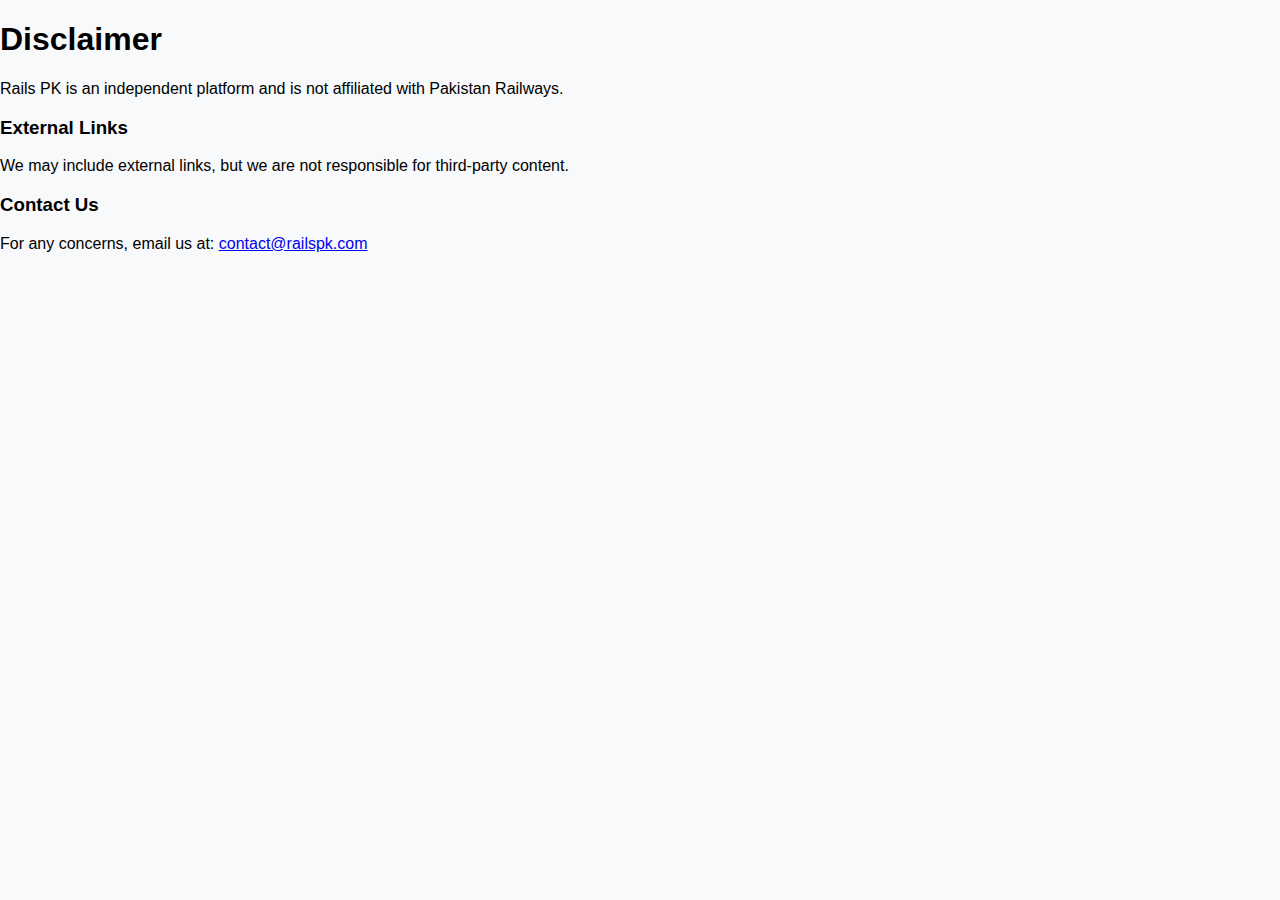
<file: disclaimer.html>
<!DOCTYPE html>
<html lang="en">
<head>
    <meta charset="UTF-8">
    <meta name="viewport" content="width=device-width, initial-scale=1.0">
    <title>Disclaimer - Rails PK</title>
    <link rel="stylesheet" href="styles.css">
</head>
<body>
    <div class="container py-5">
        <h1>Disclaimer</h1>
        <p>Rails PK is an independent platform and is not affiliated with Pakistan Railways.</p>
        <h3>External Links</h3>
        <p>We may include external links, but we are not responsible for third-party content.</p>
        <h3>Contact Us</h3>
        <p>For any concerns, email us at: <a href="mailto:contact@railspk.com">contact@railspk.com</a></p>
    </div>
</body>
</html>
</file>
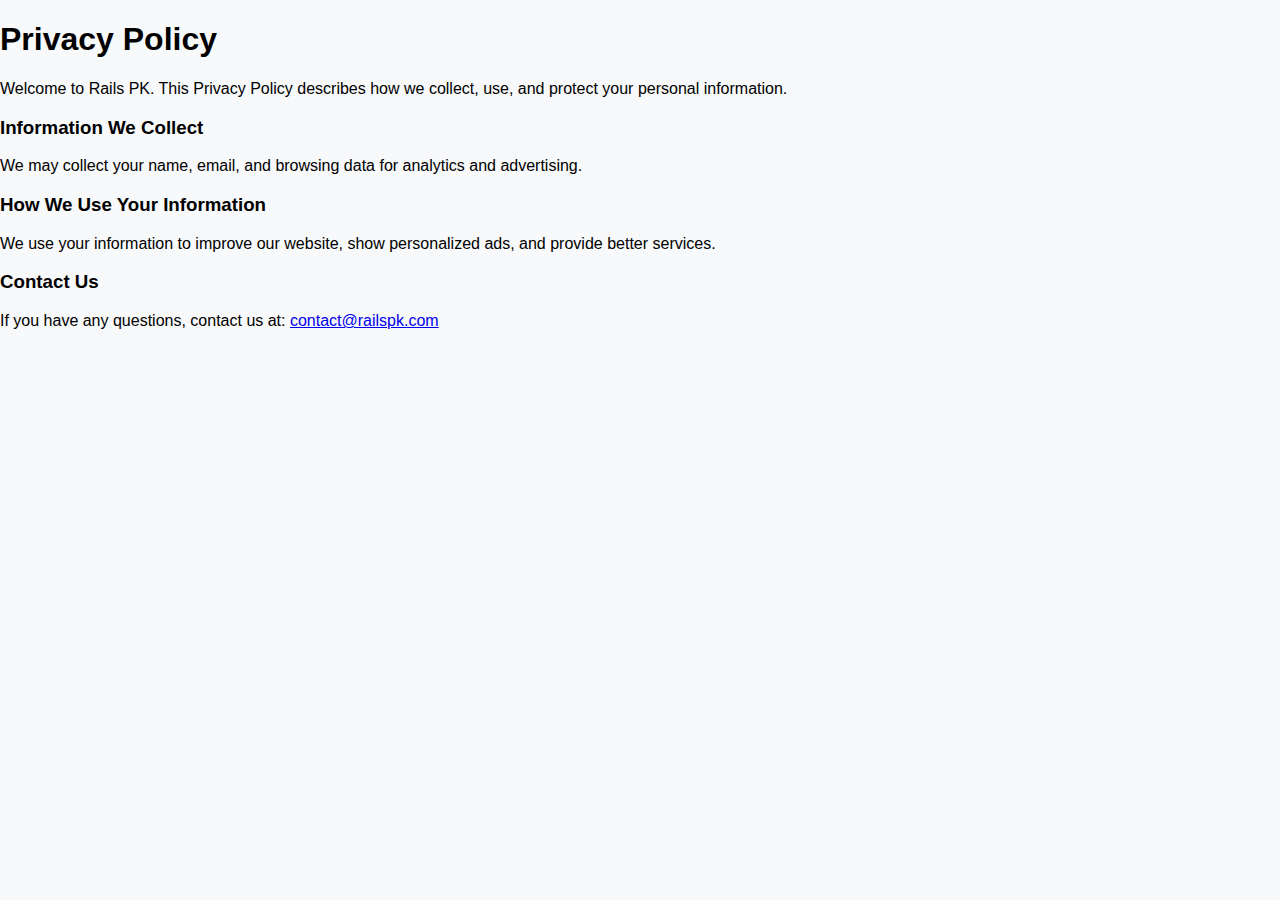
<file: privacy-policy.html>
<!DOCTYPE html>
<html lang="en">
<head>
    <meta charset="UTF-8">
    <meta name="viewport" content="width=device-width, initial-scale=1.0">
    <title>Privacy Policy - Rails PK</title>
    <link rel="stylesheet" href="styles.css">
</head>
<body>
    <div class="container py-5">
        <h1>Privacy Policy</h1>
        <p>Welcome to Rails PK. This Privacy Policy describes how we collect, use, and protect your personal information.</p>
        <h3>Information We Collect</h3>
        <p>We may collect your name, email, and browsing data for analytics and advertising.</p>
        <h3>How We Use Your Information</h3>
        <p>We use your information to improve our website, show personalized ads, and provide better services.</p>
        <h3>Contact Us</h3>
        <p>If you have any questions, contact us at: <a href="mailto:contact@railspk.com">contact@railspk.com</a></p>
    </div>
</body>
</html>
</file>
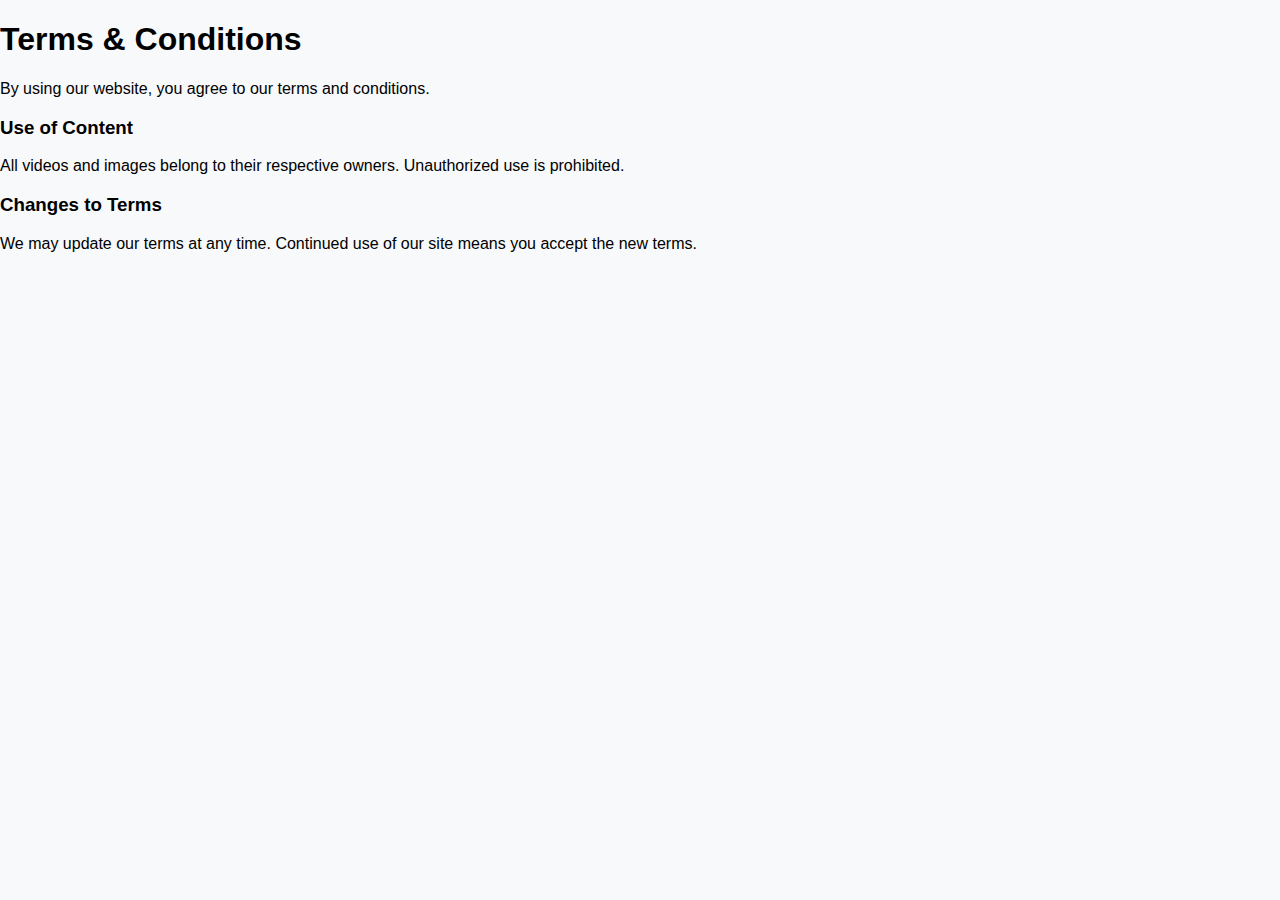
<file: terms.html>
<!DOCTYPE html>
<html lang="en">
<head>
    <meta charset="UTF-8">
    <meta name="viewport" content="width=device-width, initial-scale=1.0">
    <title>Terms & Conditions - Rails PK</title>
    <link rel="stylesheet" href="styles.css">
</head>
<body>
    <div class="container py-5">
        <h1>Terms & Conditions</h1>
        <p>By using our website, you agree to our terms and conditions.</p>
        <h3>Use of Content</h3>
        <p>All videos and images belong to their respective owners. Unauthorized use is prohibited.</p>
        <h3>Changes to Terms</h3>
        <p>We may update our terms at any time. Continued use of our site means you accept the new terms.</p>
    </div>
</body>
</html>
</file>
<file: styles.css>
/* 🔥 General Styles */
body {
    font-family: Arial, sans-serif;
    background-color: #f8f9fa;
    margin: 0;
    padding: 0;
    transition: all 0.3s ease-in-out;
}

/* 🔥 Image Carousel */
#imageCarousel {
    max-width: 800px;
    margin: auto;
}

.carousel-inner img {
    height: 315px;
    object-fit: cover;
}

/* 🔥 Cards */
.card {
    border: none;
    box-shadow: 0px 4px 10px rgba(0, 0, 0, 0.1);
}

.card:hover {
    transform: translateY(-5px);
    box-shadow: 0px 6px 15px rgba(0, 0, 0, 0.2);
}

/* 🔥 Buttons */
.btn {
    border-radius: 0 !important;
    padding: 10px 15px;
    transition: all 0.3s ease-in-out;
}

/* 🔥 Social Buttons */
.social-btn {
    border-radius: 50px !important; /* Adjust for more or less roundness */
    padding: 10px 20px;
}

/* 🔥 Responsive Design */
@media (max-width: 1024px) {
    #video-container {
        grid-template-columns: repeat(2, 1fr);
    }
}

@media (max-width: 768px) {
    #video-container {
        grid-template-columns: repeat(1, 1fr);
    }
}

#home {
    background: url('images/train-bg.jpg') center/cover no-repeat;
    color: white;
    padding: 100px 20px;
    text-align: center;
}

#home .card {
    border: none;
    border-radius: 10px;
    box-shadow: 0px 4px 10px rgba(0, 0, 0, 0.1);
}

#home .btn-lg {
    font-size: 18px;
    padding: 12px 20px;
}

#videosContainer {
    display: grid;
    grid-template-columns: repeat(3, 1fr); /* 3 Columns per row */
    gap: 15px; /* Space between videos */
    padding: 20px;
    justify-items: center;
}

.video-item {
    width: 100%;
    max-width: 350px; /* Adjust as needed */
    text-align: center;
}

#loadMoreBtn {
    display: block;
    margin: 20px auto; /* Center Align */
    padding: 10px 20px;
    font-size: 16px;
    border-radius: 5px;
    background-color: #007bff;
    color: white;
    border: none;
    cursor: pointer;
    transition: background 0.3s;
}

#loadMoreBtn:hover {
    background-color: #0056b3;
}

#featuredVideo {
    text-align: center;
    margin: 20px auto;
    max-width: 800px; /* Adjust width */
}

#featuredVideo iframe {
    width: 100%;
    border-radius: 10px; /* Optional: Rounded corners */
}

.welcome-heading {
    font-size: 36px;
    font-weight: bold;
    background: linear-gradient(to right, #000000, #434343); /* Black Gradient */
    -webkit-background-clip: text;
    -webkit-text-fill-color: transparent; /* Gradient Text Effect */
    text-align: center;
    margin-top: 20px;
}

/* 🔥 Welcome Section */
#home {
    background: url('images/train-bg.jpg') center/cover no-repeat;
    padding: 80px 20px;
    text-align: center;
    color: white;
    position: relative;
}

/* 🔥 Overlay for better contrast */
#home::before {
    content: "";
    position: absolute;
    top: 0;
    left: 0;
    width: 100%;
    height: 100%;
    background: rgba(0, 0, 0, 0.5); /* Dark overlay */
    z-index: 1; /* Ensure it stays behind the text */
}

/* 🔥 Styled Welcome Text */
.welcome-heading {
    font-size: 42px;
    font-weight: bold;
    background: linear-gradient(to right, #ffffff, #d3d3d3);
    -webkit-background-clip: text;
    -webkit-text-fill-color: transparent;
    text-shadow: 2px 2px 4px rgba(0, 0, 0, 0.7);
    position: relative;
    z-index: 2;
    text-align: center;
    margin-bottom: 10px;
    font-family: 'Poppins', sans-serif;
}

.welcome-heading, .welcome-text, .btn {
    position: relative;
    z-index: 2; /* Ensure these are above the overlay */
}


/* 🔥 Welcome Paragraph */
.welcome-text {
    font-size: 18px;
    color: #f1f1f1;
    max-width: 600px;
    margin: auto;
    position: relative;
    z-index: 2;
    font-family: 'Roboto', sans-serif;
}

/* 🔥 Dark Mode Support */
.dark-mode .welcome-heading {
    background: linear-gradient(to right, #ffffff, #bbbbbb);
    -webkit-background-clip: text;
    -webkit-text-fill-color: transparent;
}

.dark-mode .welcome-text {
    color: #ddd;
}

/* 🔥 Responsive Adjustments */
@media (max-width: 768px) {
    .welcome-heading {
        font-size: 32px;
    }
    .welcome-text {
        font-size: 16px;
    }
}

/* 🔥 Blog Section */
#blogContainer {
    display: grid;
    grid-template-columns: repeat(3, 1fr);
    gap: 20px;
    padding: 20px;
    justify-items: center;
}

/* 🔥 Blog Post Cards */
.blog-card {
    width: 100%;
    max-width: 300px;
    background: white;
    padding: 15px;
    border-radius: 8px;
    box-shadow: 2px 2px 10px rgba(0, 0, 0, 0.1);
    text-align: center;
    cursor: pointer;
    transition: transform 0.3s ease;
}

.blog-card:hover {
    transform: scale(1.05);
}

/* 🔥 Blog Preview Box */
#blogPreview {
    position: absolute;
    top: 50%;
    left: 50%;
    transform: translate(-50%, -50%);
    width: 350px;
    background: white;
    padding: 15px;
    border-radius: 10px;
    box-shadow: 3px 3px 15px rgba(0, 0, 0, 0.2);
    text-align: center;
    display: none;
    z-index: 1000;
}

#blogPreview img {
    width: 100%;
    height: 180px;
    border-radius: 5px;
    object-fit: cover;
}

#blogPreview h3 {
    font-size: 20px;
    margin: 10px 0;
}

#blogPreview p {
    font-size: 14px;
    color: #666;
}

/* 🔥 Hide Preview by Default */
.hidden {
    display: none;
}

/* =======================================================
   🌟 General Website Styling - Rounded UI & Modern Look
   ======================================================= */

/* 🔥 Base Section Styling */
section {
    padding: 50px 20px;
    border-radius: 15px; /* ✅ Rounded Corners */
    box-shadow: 0px 4px 15px rgba(0, 0, 0, 0.1); /* ✅ Soft Shadow */
    text-align: center;
    margin-bottom: 20px;
    background: #ffffff; /* Light background for sections */
}

/* 🔥 Universal H2 Styling for All Sections */
section h2 {
    display: inline-block;
    background: linear-gradient(to right, #007bff, #0056b3); /* ✅ Blue Gradient */
    color: white;
    padding: 15px 30px;
    border-radius: 10px; /* ✅ Rounded Borders */
    font-size: 26px;
    font-weight: bold;
    box-shadow: 3px 3px 12px rgba(0, 0, 0, 0.2);
}

/* =======================================================
   📌 Blog, Videos, Gallery, Contact Section Styling
   ======================================================= */

#blog, #videos, #gallery, #contact {
    background: #f8f9fa; /* ✅ Light Background for Contrast */
}

/* 🔥 Contact Section Special Styling */
#contact {
    background: #222; /* ✅ Dark Mode for Contact */
    color: white;
    border-radius: 0; /* 🔥 Flattened Corners */
    margin-bottom: 0; /* 🔥 Merged with Footer */
}

#contact h2 {
    background: linear-gradient(to right, #28a745, #218838); /* ✅ Green Gradient */
}

/* =======================================================
   🎬 Videos, Gallery, & Blog Post Styling
   ======================================================= */

/* 🔥 Carousel Images - Gallery */
.carousel-item img {
    border-radius: 12px; /* ✅ Smooth Edges */
    object-fit: cover;
}

/* 🔥 Gallery Images - 3 Grid Layout */
#galleryContainer {
    display: grid;
    grid-template-columns: repeat(3, 1fr); /* ✅ 3 Columns */
    gap: 20px;
    padding: 20px;
    justify-items: center;
}

#galleryContainer img {
    width: 100%;
    height: auto;
    border-radius: 12px; /* ✅ Rounded Images */
    box-shadow: 2px 2px 10px rgba(0, 0, 0, 0.1);
    object-fit: cover;
}

/* 🔥 Rounded Buttons for Blog, Videos, Gallery, Contact Sections */
#blog .btn, #videos .btn, #gallery .btn, #contact .btn {
    border-radius: 50px; /* ✅ Fully Rounded Buttons */
    padding: 10px 20px;
    font-size: 16px;
    border: none;
    cursor: pointer;
    transition: background 0.3s;
}

#blog .btn:hover, #videos .btn:hover, #gallery .btn:hover, #contact .btn:hover {
    opacity: 0.8;
}

/* =======================================================
   📱 Responsive Adjustments
   ======================================================= */

@media (max-width: 768px) {
    section h2 {
        font-size: 22px;
        padding: 12px 25px;
    }
    
    #galleryContainer {
        grid-template-columns: repeat(2, 1fr); /* ✅ 2 Columns on Tablets */
    }
}

@media (max-width: 480px) {
    #galleryContainer {
        grid-template-columns: repeat(1, 1fr); /* ✅ 1 Column on Mobile */
    }
}

/* =======================================================
   📢 Blog Post Update - 21 March 2025
   ======================================================= */
.blog-post-news {
    padding: 20px;
    background: #ffebcc;
    border-left: 5px solid #ff9900;
    margin: 20px 0;
    font-size: 16px;
    color: #333;
}

.blog-post-news strong {
    color: #cc5500;
}

/* =======================================================
   📱 Responsive Adjustments
   ======================================================= */

@media (max-width: 768px) {
    section h2 {
        font-size: 22px;
        padding: 12px 25px;
    }
    
    #galleryContainer {
        grid-template-columns: repeat(2, 1fr); /* ✅ 2 Columns on Tablets */
    }
}

@media (max-width: 480px) {
    #galleryContainer {
        grid-template-columns: repeat(2, 1fr); /* ✅ 2 Column on Mobile */
    }
}
</file>
